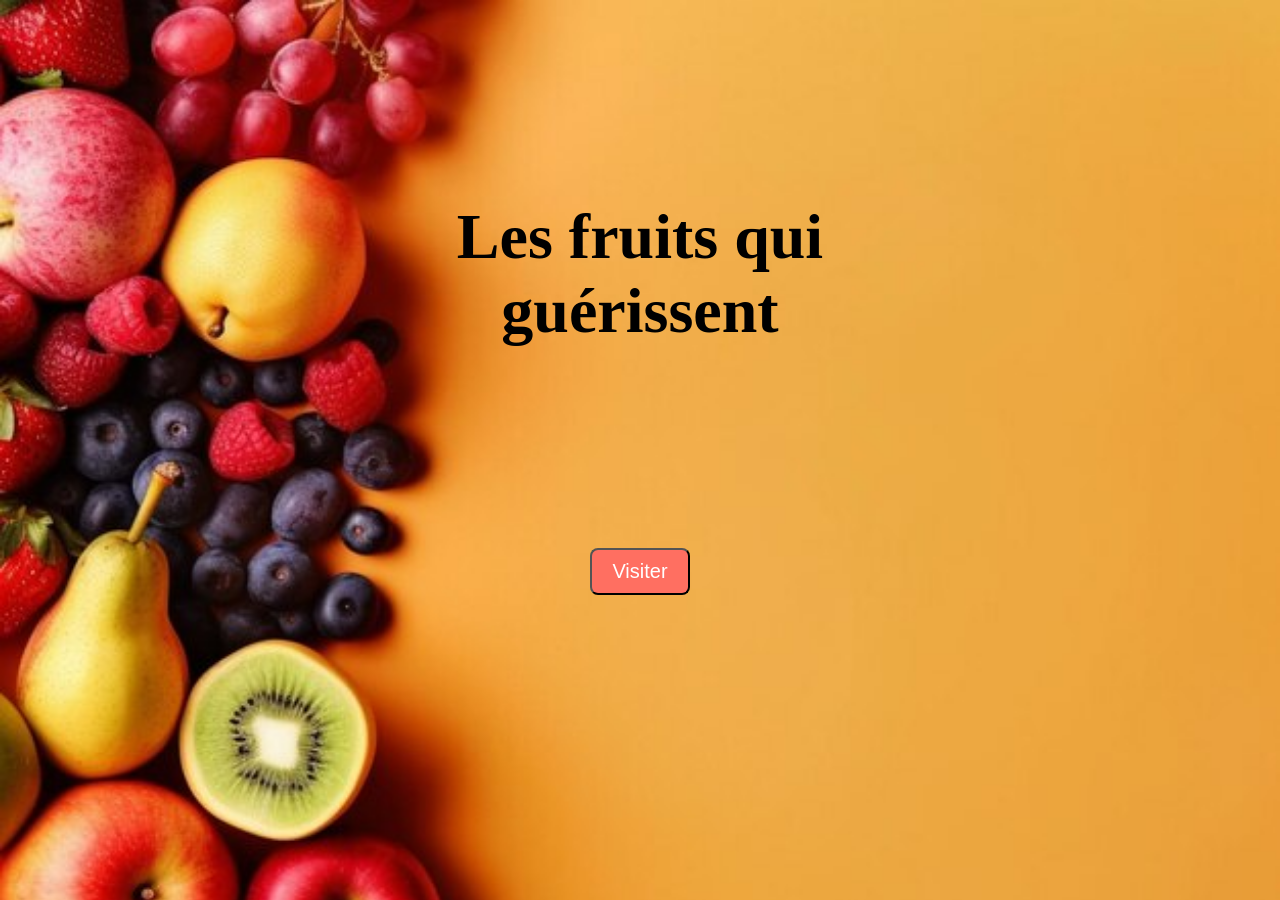
<file: Site Web/index.html>
<!DOCTYPE html>
<html lang="en">
<head>
    <meta charset="UTF-8">
    <meta name="viewport" content="width=device-width, initial-scale=1.0">
    <link rel="stylesheet" href="style.css">
    <title>infos fruit</title>
</head>
<body>
    <h1>Les fruits qui 
    <br>guérissent</h1>
       <p class="button-container">
       <a href="projet2.html"><button type="submit" class="button">Visiter</button></a>
       </p>

</body>
</html>
</file>
<file: Site Web/style.css>
body{
 font-size: 2em;
 background-image: url(fond.jpg);
 background-size: cover;
}
h1{
    text-align: center;
    margin: 200px;
}
.button-container{
    text-align: center; /* centre le contenu horizontalement */
  margin-top: 50px;  
}

.button {
  display: inline-block;      /* Pour que ça se comporte comme un bouton */
  padding: 10px 20px;         /* Espacement intérieur */
  background-color: #ff6f61;  /* Couleur de fond (rose/rouge) */
  color: white;               /* Couleur du texte */
  font-size: 20px;            /* Taille du texte */
  border-radius: 8px;         /* Coins arrondis */
  cursor: pointer;            /* Curseur pointeur */
  text-decoration: none;      /* Supprime le soulignement si c’est un lien */
  transition: all 0.3s ease; /* Pour une animation douce */
}

.button:hover {
  background-color: #ff4c3b; /* Couleur au survol */
  transform: translateY(-2px); /* Légère montée au survol */
  box-shadow: 0 4px 8px rgba(0,0,0,0.2); /* Ombre subtile */
}

.button:active {
  transform: translateY(0);   /* Revenir en place quand on clique */
  box-shadow: 0 2px 4px rgba(0,0,0,0.2);
}
</file>
<file: Site Web/projet.css>
body{
 font-size: 2em;
 background-image: url(fond.jpg);
 background-size: cover;
}
h1{
    text-align: center;
    margin: 200px;
}
.button-container{
    text-align: center; /* centre le contenu horizontalement */
  margin-top: 50px;  
}

.button {
  display: inline-block;      /* Pour que ça se comporte comme un bouton */
  padding: 10px 20px;         /* Espacement intérieur */
  background-color: #ff6f61;  /* Couleur de fond (rose/rouge) */
  color: white;               /* Couleur du texte */
  font-size: 20px;            /* Taille du texte */
  border-radius: 8px;         /* Coins arrondis */
  cursor: pointer;            /* Curseur pointeur */
  text-decoration: none;      /* Supprime le soulignement si c’est un lien */
  transition: all 0.3s ease; /* Pour une animation douce */
}

.button:hover {
  background-color: #ff4c3b; /* Couleur au survol */
  transform: translateY(-2px); /* Légère montée au survol */
  box-shadow: 0 4px 8px rgba(0,0,0,0.2); /* Ombre subtile */
}

.button:active {
  transform: translateY(0);   /* Revenir en place quand on clique */
  box-shadow: 0 2px 4px rgba(0,0,0,0.2);
}
</file>
